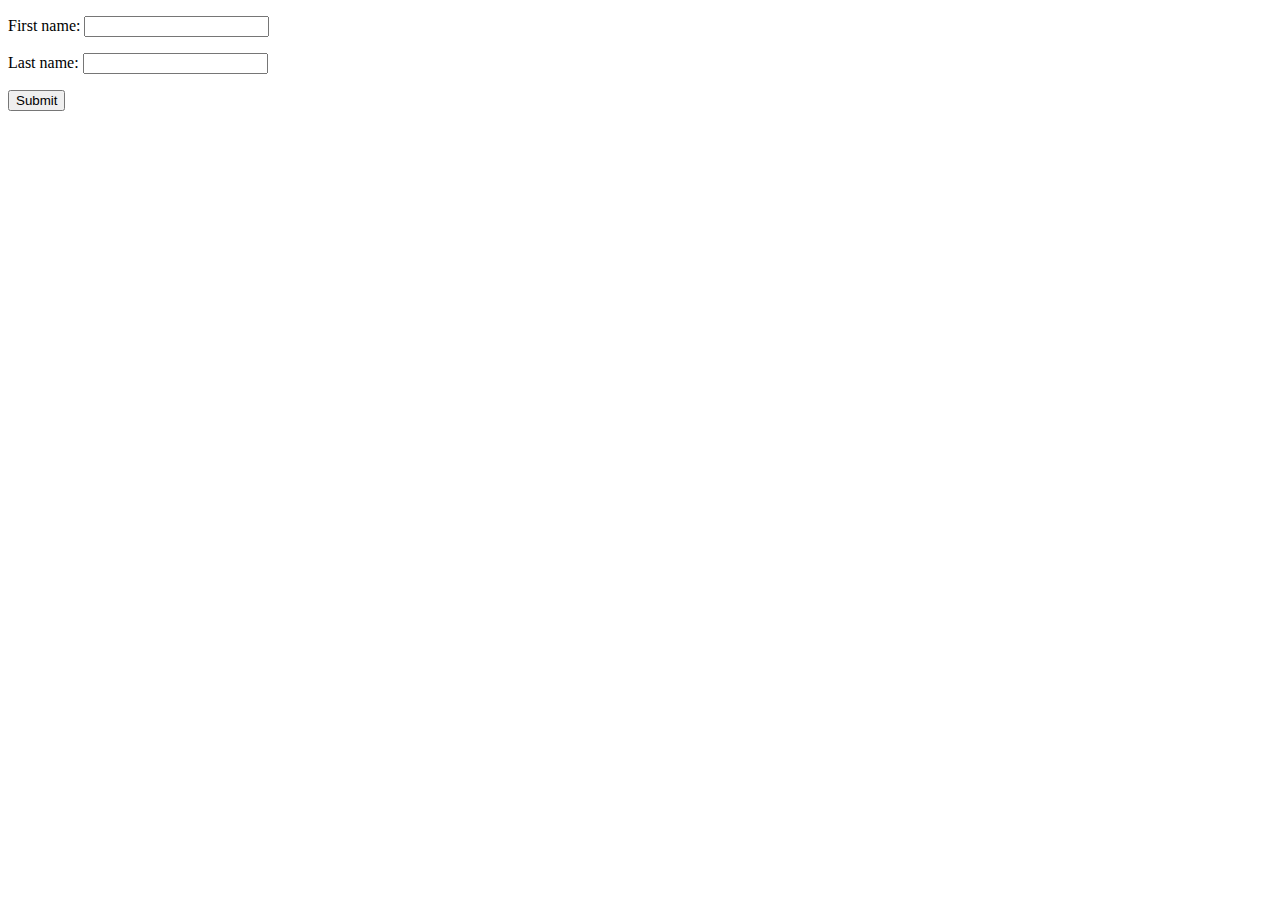
<file: marven_test/target/marven_test-0.0.1-SNAPSHOT/jquery1.html>
<!DOCTYPE html>
<html>
<head>
<meta charset="UTF-8">
<title>登录</title>
<head>

<form action="/marven_test/SubmitTest1" method="post">
	<p>
		First name:
		<input type="text" name="fname" />
	</p>
	<p>
		Last name:
		<input type="text" name="lname" />
	</p>
	<input type="submit" value="Submit" />
</form>
</body>
</html>
</file>
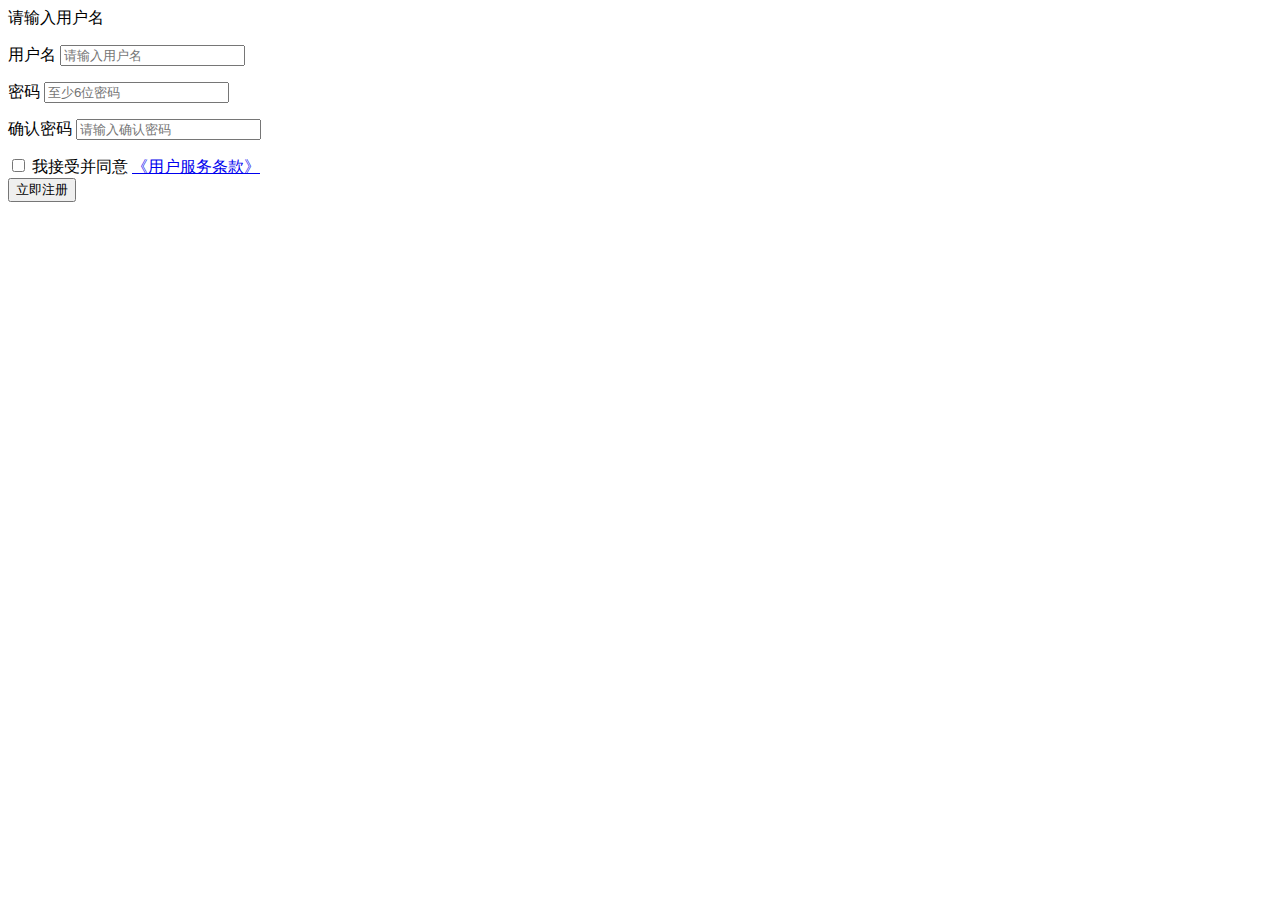
<file: marven_test/target/marven_test-0.0.1-SNAPSHOT/html/register.html>
<!DOCTYPE html>
<html>
<head>
<meta charset="UTF-8">
<title>注册页面</title>
</head>
<body>
	<form action="/marven_test/Register">
		<div class="p121-login-block fz18">
			<span id="txtUserIcon" class="icoError"></span>
			<span class="ErrorTip" id="txtUserTip">请输入用户名</span>
			<p class="first">
				<label class="tit">用户名</label>
				<input name="txtUser" type="text" maxlength="11" id="txtUser" class="txt" placeholder="请输入用户名">
			</p>
			<p class="mtop20"></p>
			<div class="p121-login-block-yzm">
				<!--  
			<p style="">
				<label class="tit">验证码</label>
				<input name="txtVCode" type="text" maxlength="2" id="txtVCode" class="txt txt-w"
					placeholder="请输入验证码">
				<img id="Image1" onclick="RefreshImage()" title="看不清楚？换张图片"
					src="/Shared/ValidateCode.aspx?type=5" align="middle"
					style="border-width: 0px; cursor: pointer; vertical-align: middle; height: 35px;">
			</p>
			-->
				<p>
					<label class="tit">密码</label>
					<input name="txtPwd" type="password" maxlength="15" id="txtPwd" class="txt"
						placeholder="至少6位密码">
				</p>
				<p class="none">
					<label class="tit">确认密码</label>
					<input name="txtPwd2" type="password" maxlength="15" id="txtPwd2" class="txt"
						placeholder="请输入确认密码">
				</p>
			</div>
			<div class="p121-login-agree colorBlue02">
				<input id="accept" class="u-checkbox" type="checkbox">
				我接受并同意
				<a href="#" target="_blank">《用户服务条款》</a>
			</div>
			<div>
				<input type="submit" name="btnRegister" value="立即注册" onclick="return Verify();" id="btnRegister"
					class="p121-login-btn">
			</div>
		</div>
		<script type="text/javascript" src="../js/jquery-1.8.3.min.js"></script>
		<script type="text/javascript" src="../js/register.js"></script>
	</form>
</body>
</html>
</file>
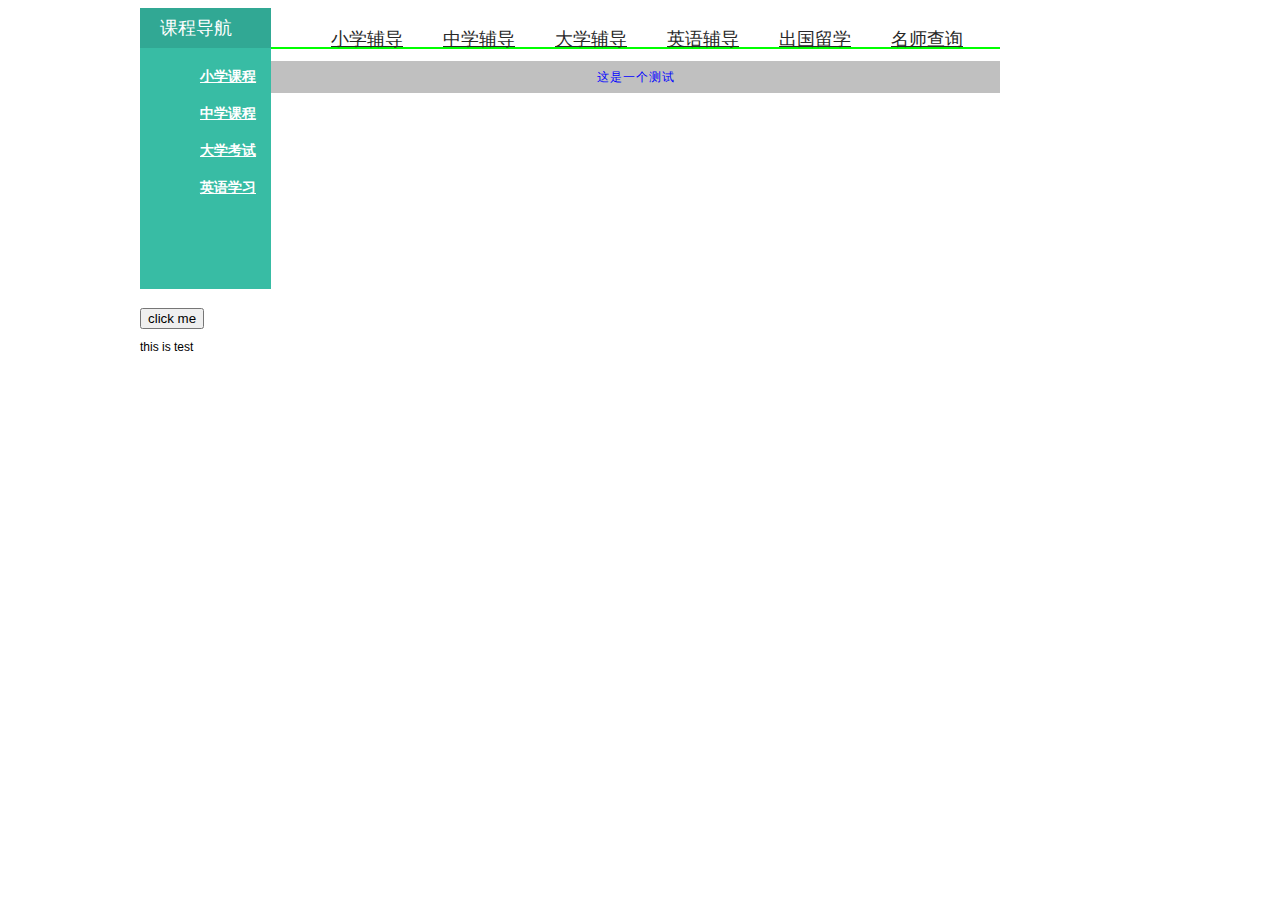
<file: marven_test/target/marven_test-0.0.1-SNAPSHOT/html/test1.html>
<!DOCTYPE html>
<html>
<head>
<meta charset="UTF-8">
<link rel="stylesheet" type="text/css" href="../css/test.css">
<link rel="stylesheet" type="text/css" href="../css/kechengdaohang.css">
<link rel="stylesheet" type="text/css" href="../css/fudao.css">
<script type="text/javascript" src="../js/jquery-3.1.1.min.js"></script>
<script type="text/javascript" src="../js/test.js"></script>
<title>这是一个测试页面</title>
</head>
<body>
	<div class="wrap1000">
		<div class="thirdHead ">
			<div class="nav_stand floatL " cid="1" style="z-index: 999;">
				<div id="analysis" class="nav_stand borDF floatL">
					<div class="nav_tit fix">
						<strong class="hdTit font_msyh f-f0"><a href="#">课程导航</a></strong>
					</div>
					<dl class="dlList">
						<dt></dt>
						<!-- 定义表头 -->
						<dd style="display: block;">
							<h3>
								<a href="#" target="_blank">
									<strong>小学课程</strong>
								</a>
							</h3>
							<div class="h3_cat">
								<div class="cat_left" code="40">
									<dl>
										<dt>
											<strong class="color_ls"><a target="_blank" href="#">一年级</a></strong>
										</dt>
										<dd>
											<a target="_blank" href="#">英语</a>
											<cite class="rM5">|</cite>
											<a target="_blank" href="#">数学</a>
											<cite class="rM5">|</cite>
											<a target="_blank" href="#">语文</a>
										</dd>
									</dl>
									<dl>
										<dt>
											<strong class="color_ls"><a target="_blank" href="#">二年级</a></strong>
										</dt>
										<dd>
											<a target="_blank" href="#">英语</a>
											<cite class="rM5">|</cite>
											<a target="_blank" href="#">数学</a>
											<cite class="rM5">|</cite>
											<a target="_blank" href="#">语文</a>
										</dd>
									</dl>
								</div>
							</div>
						</dd>
						<dd style="display: block;">
							<h3>
								<a href="#" target="_blank">
									<strong>中学课程</strong>
								</a>
							</h3>
							<div class="h3_cat">
								<div class="cat_left" code="414">
									<dl>
										<dt>
											<strong class="color_ls"><a target="_blank" href="#">初一</a></strong>
										</dt>
										<dd>
											<a target="_blank" href="#">英语</a>
											<cite class="rM5">|</cite>
											<a target="_blank" href="#">数学</a>
											<cite class="rM5">|</cite>
											<a target="_blank" href="#">语文</a>
											<cite class="rM5">|</cite>
										</dd>
									</dl>
									<dl>
										<dt>
											<strong class="color_ls"><a target="_blank" href="#">初二</a></strong>
										</dt>
										<dd>
											<a target="_blank" href="#">英语</a>
											<cite class="rM5">|</cite>
											<a target="_blank" href="#">数学</a>
											<cite class="rM5">|</cite>
										</dd>
									</dl>
								</div>
							</div>
						</dd>
						<dd style="display: block;">
							<h3>
								<a href="#" target="_blank">
									<strong>大学考试</strong>
								</a>
							</h3>
							<div class="h3_cat">
								<div class="cat_left" code="20">
									<dl>
										<dt>
											<strong class="color_ls"><a target="_blank" href="#">大学考级</a></strong>
										</dt>
										<dd>
											<a target="_blank" href="#">四级</a>
											<cite class="rM5">|</cite>
											<a target="_blank" href="#">六级</a>
											<cite class="rM5">|</cite>
										</dd>
									</dl>
									<dl>
										<dt>
											<strong class="color_ls"><a target="_blank" href="#">大学预科</a></strong>
										</dt>
										<dd></dd>
									</dl>
								</div>
							</div>
						</dd>
						<dd style="display: block;">
							<h3>
								<a href="#" target="_blank">
									<strong>英语学习</strong>
								</a>
							</h3>
							<div class="h3_cat">
								<div class="cat_left" code="6">
									<dl>
										<dt>
											<strong class="color_ls"><a target="_blank" href="#">新概念</a></strong>
										</dt>
										<dd>
											<a target="_blank" href="#">小学生</a>
											<cite class="rM5">|</cite>
											<a target="_blank" href="#">初中生</a>
											<cite class="rM5">|</cite>
										</dd>
									</dl>
									<dl>
										<dt>
											<strong class="color_ls"><a target="_blank" href="#">听说读写拔高</a></strong>
										</dt>
										<dd>
											<a target="_blank" href="#">高中生</a>
											<cite class="rM5">|</cite>
											<a target="_blank" href="#">成人</a>
											<cite class="rM5">|</cite>
										</dd>
									</dl>
								</div>
							</div>
						</dd>
					</dl>
				</div>
			</div>
			<div class="navR floatR ">
				<div class="navw ">
					<div class="navw">
						<ul class="nav">
							<li class="f-f0" id="xxfd"><a target="_blank" href="#">小学辅导</a></li>
							<!-- 跳转到本页面顶部 -->
							<li class="f-f0" id="zxfd"><a target="_blank" href="#">中学辅导</a></li>
							<li class="f-f0" id="dxfd"><a target="_blank" href="#">大学辅导</a></li>
							<li class="f-f0" id="yyfd"><a target="_blank" href="#">英语辅导</a></li>
							<li class="f-f0" id="cgfd"><a target="_blank" href="#">出国留学</a></li>
							<li class="f-f0" id="xxfd"><a target="_blank" href="#">名师查询</a></li>
						</ul>

					</div>
					<div class="div_ptest">
						<p class="nav_p">这是一个测试</p>
					</div>
				</div>
			</div>
			<button id="button1">click me</button>
			<p id="button1_p">this is test</p>
		</div>
	</div>
</body>
</html>
</file>
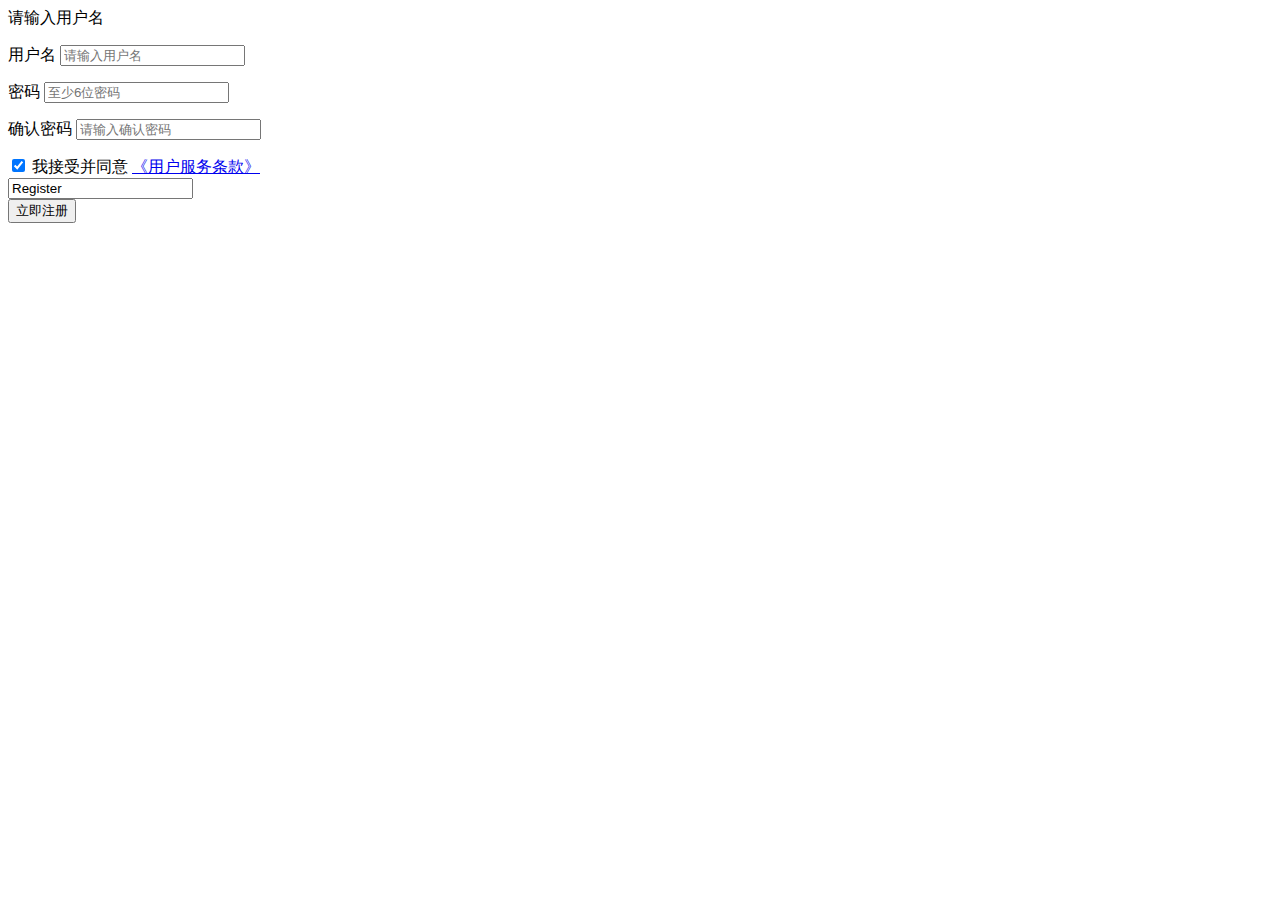
<file: marven_test/src/main/webapp/html/register.html>
<!DOCTYPE html>
<html>
<head>
<meta charset="UTF-8">
<title>注册页面</title>
</head>
<body>
	<form action="/marven_test/Register1">
		<div class="p121-login-block fz18">
			<span id="txtUserIcon" class="icoError"></span>
			<span class="ErrorTip" id="txtUserTip">请输入用户名</span>
			<p class="first">
				<label class="tit">用户名</label>
				<input name="txtUser" type="text" maxlength="11" id="txtUser" class="txt" placeholder="请输入用户名">
			</p>
			<p class="mtop20"></p>
			<div class="p121-login-block-yzm">
				<p>
					<label class="tit">密码</label>
					<input name="txtPwd" type="password" maxlength="15" id="txtPwd" class="txt"
						placeholder="至少6位密码">
				</p>
				<p class="none">
					<label class="tit">确认密码</label>
					<input name="txtPwd2" type="password" maxlength="15" id="txtPwd2" class="txt"
						placeholder="请输入确认密码">
				</p>
			</div>
			<div class="p121-login-agree colorBlue02">
				<input id="accept" class="u-checkbox" type="checkbox" checked="checked">
				我接受并同意
				<a href="#" target="_blank">《用户服务条款》</a>
			</div>
			<div style="display:block">
				<input type="text" name="method" value="Register">
			</div>
			<div>
				<input type="submit" name="btnRegister" value="立即注册" onclick="return Verify();" id="btnRegister"
					class="p121-login-btn">
			</div>
		</div>
		<script type="text/javascript" src="../js/jquery-1.8.3.min.js"></script>
		<script type="text/javascript" src="../js/register.js"></script>
	</form>
</body>
</html>
</file>
<file: marven_test/target/marven_test-0.0.1-SNAPSHOT/css/test.css>
@CHARSET "UTF-8";

body {
	font: 12px/1.14 "Arial", "Hiragino Sans GB", "Georgia", "serif";
}

.area_school li span, .sg_school2 li span {
	font-family: Arial
}

.f-f0 {
	font-family: "Microsoft YaHei", "Helvetica", "sans-serif";
}

textarea {
	outline: 0 none;
	overflow: auto;
	resize: none;
}

.adver_txt1, .area_school li, .area_school ul, .cat_bot, .comiis_wrapad, .inforL_list li, .inforM_a a,
	.inforR_text li, .infor_pic p, .m-city i, .nav_stand .nav_tit a i, .news li, .news_list p, .part1 .logo,
	.part1 .logoI, .selected2, .sg_org2 li, .sg_org2 ul, .sg_school2 li, .sg_tits2 li em, .sg_tits2 li.on,
	.slideshow li, .topHeader .hbtnA {
	overflow: hidden;
}

img {
	vertical-align: middle;
}

:focus {
	outline: 0 none;
}

.fix, .wrap1000 {
	
}

.fix::after, .wrap1000::after {
	clear: both;
	content: "";
	display: block;
	height: 0;
	visibility: hidden;
}

a {
	color: #9fa0a0;
}

a img {
	border: medium none;
}

p {
	word-wrap: break-word;
}

.wrap1000 {
	margin: 0 auto;
	width: 1000px;
}


.fl, .hasGone, .hbtnA, .login, .selectBox, .sg_tits2 em, .topHeader .inp2, .welcome2 {
	float: left;
}

.fr {
	float: right;
}

.col32, .col32 a {
	color: #7f7f7f !important;
}

.welcome2 {
	color: #999;
}

.welcome2 a:hover {
	color: #31a893;
}

.welcome2 a.user_name {
	font-family: "Microsoft YaHei";
}

.col056 {
	color: #00563e;
}

.colf07 {
	color: #f07c00;
}

.topHeader .inp2 {
	border: 1px solid #bdbdbd;
	font-size: 12px;
	height: 16px;
	line-height: 16px;
}

.selectBox, .selectItem, .sg_tits2 li.on {
	border: 1px solid #e0e0e0;
}

.selectBox, .topHeader .inp2 {
	margin-right: 3px;
}

.hasGone {
	line-height: 20px;
	margin-left: 5px;
	margin-top: 5px;
	position: relative;
}

.hasGone .colGray {
	color: #cecece !important;
}

.fIcon {
	background-position: 0 0;
	height: 16px;
	left: 1px;
	position: absolute;
	top: 1px;
	width: 17px;
}

.selectBox {
	background-position: 0 -19px;
	position: relative;
}

.selected2 {
	color: #676767;
	float: left;
	height: 16px;
	line-height: 17px;
	padding: 0 30px 0 10px;
	width: 60px;
}

.selIcon {
	background-position: -17px 0;
	height: 16px;
	position: absolute;
	right: 1px;
	top: 0;
	width: 18px;
}

.selectItem {
	position: absolute;
	top: 16px;
	left: -1px;
	display: none;
	width: 100px;
	background: #fff;
	padding: 5px 0
}

.selectItem a {
	display: block;
	line-height: 20px;
	margin: 0 5px;
	padding: 0 4px;
}

.w100 {
	padding-left: 18px;
	width: 120px;
}

.w85 {
	width: 85px;
}

.topHeader .w85 {
	width: 95px;
}

.topHeader .hbtnA {
	height: 18px;
	line-height: 20px;
	margin-right: 8px;
	width: 43px;
	color: #2db59c;
}

.topHeader .hbtnA:hover {
	color: #1eb694;
}

.topHeader .hbtnA2:hover {
	color: #1eb694;
}

.topHeader .allorg3 a:hover {
	color: #1eb694;
}

.topHeader {
	background: #f5f5f5;
	border-bottom: 1px solid #EAEAEA;
	height: 29px;
	line-height: 28px;
	position: relative;
	z-index: 999
}

.topHeader a {
	color: #7f7f7f;
}

.topHeader p {
	height: 28px;
	line-height: 28px;
}

.topHeader .wrap1000 {
	position: relative;
	z-index: 2;
}

/*banner*/
.banner {
	float: left;
	height: 330px;
	width: 614px;
}

.fl2, .floatL {
	float: left
}

.slideshow {
	clear: both;
}

.slideshow li {
	overflow: hidden;
	position: relative;
}

.slidebar li {
	background: #999;
	border-radius: 12px;
	color: #fff;
	cursor: pointer;
	float: left;
	font-size: 0px;
	height: 12px;
	margin-right: 13px;
	text-align: center;
	width: 12px;
}

.slidebar li.on {
	background: #31a893;
	opacity: 1;
}

.frame {
	background: none;
	border: 0 solid #fff;
	margin-bottom: 0;
}

.temp {
	margin: 0;
}

.slidebar {
	bottom: 5px;
	position: absolute;
	right: 200px;
	padding: 3px 0px 3px 5px;
	background: #e8eaf0;
	opacity: 0.8;
	border-radius: 10px;
}

.block {
	margin: 0;
	position: relative;
}

#frameHlicAe {
	border: 0 none !important;
	margin: 0 !important;
}

.comiis_wrap960, .comiis_wrapad {
	height: 330px;
	margin: 0 auto;
	width: 614px;
}

.comiis_wrapad {
	overflow: hidden;
}

.comiis_wrapad img {
	float: left;
	margin-top: 0;
}

#slidesImgs li {
	text-align: center;
	line-height: 330px;
	display: none;
	height: 330px;
	width: 614px;
}

/*鍏鏍�*/
.iconR {
	height: 374px;
	width: 235px;
}

.icons {
	height: 156px;
	margin-bottom: 5px;
	width: 235px;
	position: relative;
}

.table1 {
	border: 1px solid #e5e5e5;
	height: 158px;
	width: 235px;
}

.table1 tr {
	border: 1px solid #e5e5e5;
	height: 79px;
	width: 233px;
}

.table1 th {
	border: 1px solid #e5e5e5;
	color: #5F5F5F;
	cursor: pointer;
	font-size: 12px;
	height: 79px;
	text-align: center;
	width: 80px;
}

.table1 th a {
	color: #5F5F5F;
	line-height: 30px;
	padding-top: 49px;
	display: block;
}

.table1 th:hover a {
	color: #38BCA4;
}

.table1 th.th1 {
	background: url("../img/icon1.png") no-repeat -5px 0;
	padding-top: 49px;
	height: 30px;
	line-height: 30px;
	/*position:relative;*/
}

.table1 th.th1:hover {
	color: #38BCA4;
}

.kjbb {
	width: 223px;
	height: 61px;
	position: absolute;
	left: 0px;
	top: 80px;
	background: url(../img/kjbk_bg.jpg) no-repeat;
	padding: 10px 6px;
	display: none;
}

.kjbb_t {
	width: 222px;
	height: 52px;
}

.kjbb_t .u-textarea {
	width: 170px;
	height: 44px;
	padding: 3px;
	border: 1px solid #cccccc;
	line-height: 21px;
	font-size: 12px;
	color: #ccc;
	float: left;
	outline: none;
	overflow: hidden;
	display: block;
}

.kjbb_b {
	width: 45px;
	height: 40px;
	background: #38bca4;
	color: #fff;
	font-size: 16px;
	text-align: center;
	line-height: 20px;
	padding: 6px 0;
	margin-left: -1px;
	cursor: pointer;
}

.table1 th .kjbb_b a {
	display: inline;
	padding: 0;
	line-height: 20px;
	color: #fff;
}

.guanbi {
	display: block;
	width: 15px;
	height: 15px;
	position: absolute;
	background: url(../img/guanbi.jpg) no-repeat;
	cursor: pointer;
	left: 63px;
	top: -79px;
}

.table1 th.th1:hover .kjbb {
	display: block;
}

.table1 th.th2 a {
	background: url("../img/icon1.png") no-repeat -83px 0;
}

.table1 th.th3 a {
	background: url("../img/icon1.png") no-repeat -163px 0;
}

.table1 th.th4 a {
	background: url("../img/icon1.png") no-repeat -3px -80px;
}

.table1 th.th5 a {
	background: url("../img/icon1.png") no-repeat -85px -80px;
}

.table1 th.th6 a {
	background: url("../img/icon1.png") no-repeat -161px -80px;
}

.alerts_list {
	width: 213px;
	height: 125px;
	padding: 0 10px;
}

.alerts_list ul {
	width: 213px;
	height: 115px;
	padding: 5px 0;
}

.alerts_list ul li {
	line-height: 22px;
	height: 22px;
	width: 203px;
	background: url(../img/dian.jpg) no-repeat left center;
	padding-left: 10px;
	overflow: hidden;
	font-size: 12px;
}

.alerts_list a {
	color: #606060;
}

.alerts_list a:hover {
	color: #2db59c;
}
</file>
<file: marven_test/target/marven_test-0.0.1-SNAPSHOT/css/kechengdaohang.css>
@CHARSET "UTF-8";
/*下面显示的是课程导航*/
.nav_stand {
	width: 131px;
	height: 281px;
	background: #38BCA4;
	font-size: 12px;
}

.nav_stand .font_msyh {
	background-color: #31a894;
	display: block;
	font-size: 16px;
	font-weight: normal;
	height: 40px;
	line-height: 40px;
	text-indent: 20px;
	width: 131px;
}

.nav_stand .font_msyh a {
	color: #fff;
	display: block;
	height: 40px;
	text-decoration: none;
	width: 131px;
	font-size: 18px;
}

/* .nav_stand .nav_tit a i {
	display: inline-block;
	width: 11px;
	height: 6px;
	overflow: hidden;
	background: url(icon.png) no-repeat 0 -44px;
	position: absolute;
	margin: 22px 0 0 5px;
	-webkit-transition: all 0.5s ease 0s;
	transition: all 0.5s ease 0s;
	*margin-top: 10px;
} */

/* .nav_stand .nav_tit:hover a i {
	transform: rotate(-180deg);
}
 */
.nav_stand .nav_tit:hover .dlList {
	display: block;
	opacity: 1;
}

.nav_stand .nav_tit:hover .dlList {
	display: block;
	opacity: 1;
}

.dlList {
	background-color: #38bca4;
	position: relative;
	z-index: 1000;
}

.dlList dd:hover h3 {
	background: #ffff00;
	margin-left: 1px;
	position: relative;
	width: 80px;
	z-index: 10;
}

.dlList dd:hover h3 a {
	color: red; /*#03a093;*/
	margin-left: 5px; /*属性设置元素的左外边距。*/
}
/*
.dlList dd:hover a {
	color: #323232;
}
*/
.dlList dd:hover .h3_cat {
	display: block;
	left: 131px;
}

.dlList h3 {
	/*background: url("../img/index_bg.png") no-repeat 11px -37px;*/
	color: #fffefe;
	font-size: 14px;
	height: 32px;
	line-height: 32px;
	margin: 5px 0;
	padding-left: 20px;
}

.dlList h3 strong {
	font-weight: bold;
}

.dlList h3 a {
	color: #fff;
	transition: all 0.3s ease 0s;
}

.dlList h3 a:hover {
	color: #333;
	text-decoration: none;
}

.h3_cat {
	position: absolute;
	top: 0px;
	background: #fff;
	left: 130px;
	border: 1px solid #ffff00;
	width: 221px;
	display: none;
	min-height: 279px;
	_height: 279px;
	-webkit-transition: 0.1s all ease 0.5s;
	transition: 0.1s all ease 0.5s;
}

.h3_cat .cat_left {
	margin: 10px 15px 30px;
}

.h3_cat .cat_left .color_ls {
	color: #ff8080;
}

.h3_cat .cat_left dd {
	color: #999;
	line-height: 20px; /*行高*/
	padding: 5px 0;
}

.h3_cat .cat_left dd a {
	color: #999;
	display: inline-block;
	white-space: nowrap; /*规定段落中的文本不进行换行：*/
}

.h3_cat .cat_left dd a:hover {
	color: #ff80c0;
	text-decoration: blink;
}

/* .h3_cat .cat_left dd.noStrong {
	padding-left: 0;
} */
.h3_cat .cat_left dt {
	color: #323232;
	font-size: 12px;
	line-height: 16px;
	margin-top: 8px;
}

.h3_cat .cat_left dt strong {
	font-weight: normal;
}

.h3_cat .cat_left dt a {
	color: #1eb694;
}

.h3_cat .cat_left dt a:hover {
	color: #804040;
}

.h3_cat .cat_left dt strong {
	font-weight: normal;
}
</file>
<file: marven_test/target/marven_test-0.0.1-SNAPSHOT/css/fudao.css>
@CHARSET "UTF-8";
/*瀵艰埅*/
.navR {
	height: 300px;
	width: 860px;
}

.navw {
	border-bottom: 2px solid #00ff00;
	height: 39px;
	margin-bottom: 5px;
	width: 860px;
}

.nav {
	float: left;
	height: 39px;
	line-height: 39px;
	width: 680px;
	list-style-type: none;
}

.nav li {
	float: left;
	font-size: 18px;
}

.nav li a {
	color: #282828;
	display: inline-block;
	height: 39px;
	line-height: 39px;
	padding: 0 20px;
}

.nav li a:hover {
	background: #edf6f4;
	color: #1eb694;
}

.navw .div_ptest {
	height: 39px;
}

.div_ptest .nav_p {
	margin: 20%, 30%, 20%, 30%;
	background-color: #c0c0c0;
	color: blue;
	text-align: center;
	letter-spacing: 1px;
	line-height: 100%;
	padding-bottom: 10px;
}
</file>
